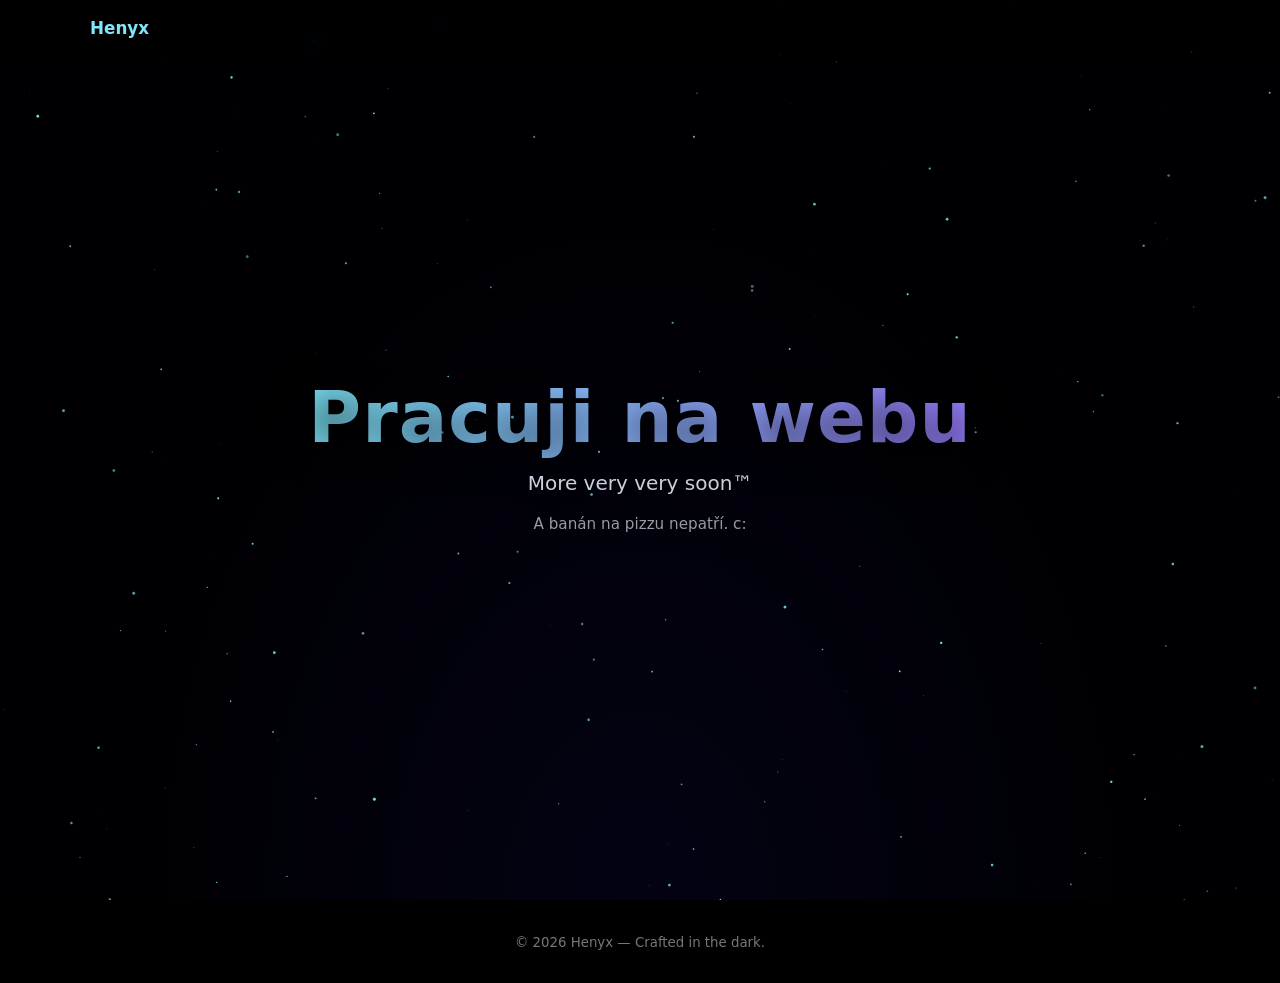
<file: !index.html>
<!DOCTYPE html>
<html lang="cs">
<head>
    <meta charset="utf-8">
    <meta name="viewport" content="width=device-width, initial-scale=1">
    <title>Henyx a.k.a. Štěpán</title>
    <link rel="stylesheet" href="style.css">
</head>
<body>
    <canvas id="starfield" aria-hidden="true"></canvas>

    <header class="site-header">
        <nav class="nav">
            <a class="logo" href="#">Henyx</a>
        </nav>
    </header>

    <main class="content coming-soon">
        <section class="hero">
            <h1 class="name">Pracuji na webu</h1>
            <p class="tag">More <span class="very">very</span> <span class="very">very</span> soon<span class="tm">™</span></p>

            <div class="progress" role="progressbar" aria-valuemin="0" aria-valuemax="100" aria-valuenow="45">
                <div class="bar" style="width:45%"></div>
            </div>

            <p class="note">A banán na pizzu nepatří. c:</p>
        </section>
    </main>

    <footer class="site-footer">
        <small>© <span id="year"></span> Henyx — Crafted in the dark.</small>
    </footer>

    <script src="script.js" defer></script>
</body>

</html>
</file>
<file: style.css>
:root {
  color-scheme: dark;
  --accent: #7ee8fa; /* cyan-ish */
  --accent-2: #9a7eff; /* violet */
  --bg-1: #02040a;
  --bg-2: #050417;
  --glass: rgba(255, 255, 255, 0.04);
}

* {
  box-sizing: border-box;
}
html {
  scroll-behavior: smooth;
  color-scheme: dark;
}
html,
body {
  height: 100%;
  margin: 0;
  font-family:
    Inter,
    system-ui,
    -apple-system,
    "Segoe UI",
    Roboto,
    "Helvetica Neue",
    Arial;
}
body {
  background: radial-gradient(ellipse at bottom, var(--bg-2) 0%, #000 60%);
  color: #e6eef8;
  overflow-x: hidden;
  color-scheme: dark;
}

/* canvas starfield sits behind content */
#starfield {
  position: fixed;
  inset: 0;
  z-index: 0;
  display: block;
  width: 100%;
  height: 100%;
}

.nuclear-easter-egg {
  position: fixed;
  inset: 0;
  z-index: 9999;
  pointer-events: none;
  display: grid;
  place-items: end center;
  opacity: 0;
}
.nuclear-easter-egg.is-active {
  animation: nuclear-overlay-fade 4.4s ease-out forwards;
}

/* Container to center the animation */
.nuke-container {
  position: absolute;
  inset: 0;
  width: 100vw;
  height: 100vh;
  background: rgba(26, 26, 26, 0.12);
  overflow: hidden;
  display: flex;
  justify-content: center;
  align-items: flex-end;
}

/* 1. Initial blinding flash */
.flash {
  position: absolute;
  top: 0;
  left: 0;
  right: 0;
  bottom: 0;
  background: radial-gradient(circle at center, rgba(255, 255, 255, 1), rgba(255, 214, 140, 0.95) 34%, rgba(255, 138, 52, 0.62) 58%, rgba(255, 88, 34, 0.22) 78%);
  opacity: 0;
}
.nuclear-easter-egg.is-active .flash {
  animation: flash-anim 2s ease-out;
}

/* 2. Expanding shockwave ring */
.shockwave {
  position: absolute;
  left: 50%;
  top: 50%;
  width: 50px;
  height: 20px;
  background: rgba(255, 150, 36, 1);
  box-shadow: 0 0 52px rgba(255, 150, 36, 0.96);
  border-radius: 50%;
  transform: translate(-50%, -50%) scale(0);
  opacity: 0;
}
.nuclear-easter-egg.is-active .shockwave {
  animation: shockwave-anim 3s ease-out forwards;
}

/* 3. Rising mushroom cloud */
.mushroom-cloud {
  position: absolute;
  left: 50%;
  top: 50%;
  width: 100px;
  height: 100px;
  background: radial-gradient(circle, #fff4d8 0%, #ffb74d 26%, #ff5f1f 62%, rgba(75, 0, 0, 0) 100%);
  box-shadow: 0 0 110px rgba(255, 155, 58, 0.9);
  border-radius: 50%;
  transform: translate(-50%, -50%);
  opacity: 0;
}
.nuclear-easter-egg.is-active .mushroom-cloud {
  animation: mushroom-anim 4s ease-out forwards;
  animation-delay: 0.2s;
}

.nuke-label {
  position: absolute;
  left: 50%;
  bottom: 20px;
  transform: translateX(-50%);
  font-size: 0.72rem;
  font-weight: 700;
  color: rgba(255, 232, 214, 0.86);
  padding: 6px 12px;
  border-radius: 999px;
  background: rgba(2, 4, 10, 0.64);
  border: 1px solid rgba(255, 255, 255, 0.14);
  letter-spacing: 0.14em;
  text-transform: uppercase;
}
body.nuclear-easter-egg--active #starfield,
body.nuclear-easter-egg--active .content,
body.nuclear-easter-egg--active .site-header,
body.nuclear-easter-egg--active .site-footer {
  filter: saturate(0.76) contrast(1.16);
}

@keyframes flash-anim {
  0% {
    opacity: 0;
  }
  10% {
    opacity: 1;
  }
  100% {
    opacity: 0;
  }
}

@keyframes shockwave-anim {
  0% {
    opacity: 1;
    transform: translate(-50%, -50%) scale(0);
  }
  100% {
    opacity: 0;
    transform: translate(-50%, -50%) scale(20);
  }
}

@keyframes mushroom-anim {
  0% {
    transform: translate(-50%, -50%) translateY(0) scale(0.5);
    opacity: 1;
  }
  30% {
    transform: translate(-50%, -50%) translateY(-34px) scale(1.5);
    opacity: 1;
  }
  100% {
    transform: translate(-50%, -50%) translateY(-110px) scale(3);
    opacity: 0;
  }
}

@keyframes nuclear-overlay-fade {
  0% {
    opacity: 0;
  }
  6% {
    opacity: 1;
  }
  82% {
    opacity: 1;
  }
  100% {
    opacity: 0;
  }
}

/* ── Header & Nav ── */
.site-header {
  position: fixed;
  top: 0;
  left: 0;
  right: 0;
  z-index: 3;
  padding: 18px 28px;
  background: linear-gradient(180deg, rgba(0, 0, 0, 0.35), transparent);
  backdrop-filter: blur(8px);
}
.nav {
  max-width: 1100px;
  margin: 0 auto;
  display: flex;
  align-items: center;
  justify-content: space-between;
}
.logo {
  color: var(--accent);
  text-decoration: none;
  font-weight: 700;
  font-size: 1.05rem;
  flex-shrink: 0;
}
.nav-links {
  display: flex;
  align-items: center;
  gap: 4px;
}
.nav-links a {
  color: rgba(230, 238, 248, 0.75);
  text-decoration: none;
  padding: 4px 12px;
  border-radius: 6px;
  font-size: 0.9rem;
  transition:
    color 0.2s,
    background 0.2s;
}
.nav-links a:hover {
  color: var(--accent);
  background: rgba(126, 232, 250, 0.08);
}
.nav-links a.active {
  color: var(--accent);
}

/* hamburger */
.nav-toggle {
  display: none;
  flex-direction: column;
  justify-content: space-between;
  width: 26px;
  height: 18px;
  background: none;
  border: none;
  cursor: pointer;
  padding: 0;
  z-index: 10;
}
.nav-toggle span {
  display: block;
  height: 2px;
  background: var(--accent);
  border-radius: 2px;
  transition:
    transform 0.3s,
    opacity 0.3s;
}
.nav-toggle.open span:nth-child(1) {
  transform: translateY(8px) rotate(45deg);
}
.nav-toggle.open span:nth-child(2) {
  opacity: 0;
}
.nav-toggle.open span:nth-child(3) {
  transform: translateY(-8px) rotate(-45deg);
}

/* ── Main layout ── */
.content {
  position: relative;
  z-index: 2;
  max-width: 1100px;
  margin: 0 auto;
  padding: 0 20px;
}

/* ── Sections ── */
.section {
  padding: 100px 0 60px;
}
.section-title {
  font-size: 2rem;
  font-weight: 700;
  margin: 0 0 8px;
  color: transparent;
  background: linear-gradient(90deg, var(--accent), var(--accent-2));
  -webkit-background-clip: text;
  background-clip: text;
  display: inline-block;
}
.section-title--offset {
  margin-left: 10px;
}
.section-sub {
  color: rgba(230, 238, 248, 0.65);
  font-size: 0.92rem;
  margin: 0 0 32px;
}

/* ── Hero ── */
.hero {
  min-height: 100vh;
  display: flex;
  flex-direction: column;
  align-items: center;
  justify-content: center;
  text-align: center;
  padding: 100px 20px 60px;
}
.hero-eyebrow {
  margin: 0 0 6px;
  font-size: 1rem;
  color: rgba(230, 238, 248, 0.6);
  letter-spacing: 0.12em;
  text-transform: uppercase;
}
.name {
  font-size: clamp(2.4rem, 6vw, 4.5rem);
  margin: 0 0 12px;
  letter-spacing: 1px;
  text-shadow: 0 8px 40px rgba(0, 0, 0, 0.85);
  color: transparent;
  background: linear-gradient(90deg, var(--accent), var(--accent-2));
  -webkit-background-clip: text;
  background-clip: text;
}
.tag {
  margin: 0 0 20px;
  color: rgba(230, 238, 248, 0.88);
  font-size: 1.25rem;
}
.note {
  margin: 0 0 32px;
  color: rgba(230, 238, 248, 0.65);
  max-width: 580px;
  font-size: 0.95rem;
}

.typewriter::after {
  content: "|";
  animation: blink 0.7s infinite;
}
@keyframes blink {
  0%,
  100% {
    opacity: 1;
  }
  50% {
    opacity: 0;
  }
}

.hero-cta {
  display: flex;
  gap: 14px;
  flex-wrap: wrap;
  justify-content: center;
  margin-bottom: 60px;
}
.btn {
  display: inline-block;
  padding: 11px 28px;
  border-radius: 8px;
  font-size: 0.95rem;
  font-weight: 600;
  text-decoration: none;
  transition:
    transform 0.15s,
    box-shadow 0.15s;
}
.btn--primary {
  background: linear-gradient(90deg, var(--accent), var(--accent-2));
  color: #02040a;
}
.btn--primary:hover {
  transform: translateY(-2px);
  box-shadow: 0 8px 28px rgba(126, 232, 250, 0.3);
}
.btn--ghost {
  border: 1px solid rgba(126, 232, 250, 0.35);
  color: var(--accent);
}
.btn--ghost:hover {
  background: rgba(126, 232, 250, 0.08);
  transform: translateY(-2px);
}

.scroll-hint {
  color: rgba(230, 238, 248, 0.35);
  font-size: 1.4rem;
  animation: bounce 2s infinite;
}

.section-quote {
  position: relative;
  max-width: 900px;
  margin: 30px auto 6px;
  padding: 28px 36px;
  background: linear-gradient(180deg, rgba(126,232,250,0.02), rgba(154,126,255,0.01));
  color: rgba(230, 238, 248, 0.88);
  font-style: italic;
  font-size: 1.18rem;
  border-radius: 12px;
  box-shadow: 0 18px 40px rgba(2,4,10,0.6);
  text-align: center;
  overflow: visible;
}

.section-quote::before,
.section-quote::after {
  position: absolute;
  font-family: serif;
  font-weight: 700;
  color: rgba(230, 238, 248, 0.06);
}
.section-quote::before {
  content: "“";
  left: 14px;
  top: -6px;
  font-size: 5.2rem;
  line-height: 0.8;
}
.section-quote::after {
  content: "”";
  right: 14px;
  bottom: -10px;
  font-size: 5.2rem;
  line-height: 0.8;
}

.section-quote .quote-text {
  margin: 0;
  color: rgba(230,238,248,0.92);
  font-size: 1.28rem;
  font-style: italic;
  line-height: 1.4;
}

.section-quote .quote-signature {
  display: block;
  margin-top: 10px;
  font-size: 0.95rem;
  color: var(--accent);
  font-weight: 700;
  opacity: 0.95;
  letter-spacing: 0.02em;
}

.favorite-quotes__featured {
  margin: 0;
  align-self: stretch;
}

.favorite-quotes .section-quote {
  min-height: 220px;
  display: flex;
  flex-direction: column;
  justify-content: center;
}

.favorite-quotes .section-quote.is-updating {
  will-change: transform, opacity;
}

@media (prefers-reduced-motion: reduce) {
  .favorite-quotes .section-quote {
    transition: none !important;
    animation: none !important;
  }
}

@media (max-width: 640px) {
  .section-quote {
    margin: 20px 12px;
    padding: 18px 16px;
    font-size: 1rem;
    border-radius: 10px;
  }
  .section-quote::before,
  .section-quote::after {
    font-size: 3.2rem;
  }
  .section-quote .quote-text {
    font-size: 1.05rem;
  }
}
@keyframes bounce {
  0%,
  100% {
    transform: translateY(0);
  }
  50% {
    transform: translateY(8px);
  }
}

/* ── About ── */
.about-grid {
  display: grid;
  grid-template-columns: 180px 1fr;
  gap: 28px;
  align-items: start;
}
.about-avatar {
  width: 160px;
  height: 160px;
  border-radius: 50%;
  display: block;
  object-fit: cover;
  border: 2px solid rgba(126, 232, 250, 0.2);
  box-shadow: 0 18px 40px rgba(0, 0, 0, 0.28);
  background: var(--glass);
}
.about-text {
  padding: 22px 26px;
}
.about-text p {
  margin: 0 0 10px;
  color: rgba(230, 238, 248, 0.82);
  line-height: 1.7;
}
.about-facts {
  list-style: none;
  padding: 0;
  margin: 14px 0 0;
  display: flex;
  flex-wrap: wrap;
  gap: 10px;
}
.about-facts li {
  background: rgba(126, 232, 250, 0.07);
  border: 1px solid rgba(126, 232, 250, 0.14);
  border-radius: 999px;
  padding: 4px 14px;
  font-size: 0.82rem;
  color: rgba(230, 238, 248, 0.8);
}

/* ── Skills ── */
.skills-grid {
  display: grid;
  grid-template-columns: repeat(auto-fill, minmax(230px, 1fr));
  gap: 16px;
}
.skill-card {
  background: linear-gradient(
    180deg,
    rgba(255, 255, 255, 0.04),
    rgba(0, 0, 0, 0.2)
  );
  border: 1px solid rgba(126, 232, 250, 0.12);
  border-radius: 12px;
  padding: 18px 20px;
  display: flex;
  flex-direction: column;
  gap: 8px;
  transition:
    border-color 0.2s,
    box-shadow 0.2s;
}
.skill-card:hover {
  border-color: rgba(126, 232, 250, 0.3);
  box-shadow: 0 0 20px rgba(126, 232, 250, 0.08);
}
.skill-card--placeholder {
  opacity: 0.55;
  border-style: dashed;
}
.skill-icon {
  font-size: 1.4rem;
}
.skill-name {
  font-size: 0.88rem;
  font-weight: 600;
  color: rgba(230, 238, 248, 0.9);
}
.skill-bar {
  height: 6px;
  background: rgba(255, 255, 255, 0.06);
  border-radius: 999px;
  overflow: hidden;
}
.skill-fill {
  height: 100%;
  width: var(--pct);
  background: linear-gradient(90deg, var(--accent), var(--accent-2));
  border-radius: 999px;
  transition: width 1.2s cubic-bezier(0.2, 0.9, 0.2, 1);
}

/* ── Projects ── */
.projects-grid {
  display: grid;
  grid-template-columns: repeat(auto-fill, minmax(260px, 1fr));
  gap: 20px;
}
.project-card {
  background: linear-gradient(
    180deg,
    rgba(255, 255, 255, 0.05),
    rgba(0, 0, 0, 0.22)
  );
  border: 1px solid rgba(154, 126, 255, 0.18);
  border-radius: 14px;
  padding: 22px;
  display: flex;
  flex-direction: column;
  gap: 10px;
  transition:
    transform 0.2s,
    box-shadow 0.2s;
}
.project-card:hover {
  transform: translateY(-4px);
  box-shadow: 0 12px 40px rgba(154, 126, 255, 0.15);
}
.project-card__header {
  display: flex;
  align-items: center;
  justify-content: space-between;
}
.project-icon {
  font-size: 1.6rem;
}
.project-tags {
  display: flex;
  gap: 6px;
  flex-wrap: wrap;
}
.tag-chip {
  background: rgba(126, 232, 250, 0.1);
  color: var(--accent);
  font-size: 0.7rem;
  font-weight: 700;
  padding: 2px 8px;
  border-radius: 999px;
  letter-spacing: 0.05em;
}
.project-title {
  font-size: 1.05rem;
  font-weight: 700;
  margin: 0;
  color: rgba(230, 238, 248, 0.95);
}
.project-desc {
  font-size: 0.85rem;
  color: rgba(230, 238, 248, 0.65);
  margin: 0;
  line-height: 1.6;
  flex: 1;
}
.project-link {
  color: var(--accent);
  font-size: 0.85rem;
  font-weight: 600;
  text-decoration: none;
}
.project-link:hover {
  text-decoration: underline;
}

/* ── Media watchlist ── */
.media-grid {
  display: grid;
  grid-template-columns: repeat(auto-fill, minmax(240px, 1fr));
  gap: 20px;
}
.media-card {
  overflow: hidden;
  border-radius: 18px;
  border: 1px solid rgba(126, 232, 250, 0.14);
  background: linear-gradient(180deg, rgba(255, 255, 255, 0.05), rgba(0, 0, 0, 0.26));
  box-shadow: 0 16px 34px rgba(0, 0, 0, 0.2);
  transition:
    transform 0.2s,
    box-shadow 0.2s,
    border-color 0.2s;
}
.media-card:hover {
  transform: translateY(-4px);
  box-shadow: 0 20px 42px rgba(0, 0, 0, 0.28);
  border-color: rgba(126, 232, 250, 0.28);
}
.media-card__poster {
  position: relative;
  min-height: 180px;
  padding: 16px;
  display: flex;
  flex-direction: column;
  align-items: flex-start;
  justify-content: space-between;
  background:
    radial-gradient(circle at 18% 20%, var(--media-glow), transparent 40%),
    linear-gradient(145deg, var(--media-a), var(--media-b));
  isolation: isolate;
}
.media-card__poster::before {
  content: "";
  position: absolute;
  inset: 16px;
  border: 1px solid rgba(255, 255, 255, 0.16);
  border-radius: 14px;
  z-index: 0;
}
.media-card__poster::after {
  content: "";
  position: absolute;
  right: -24px;
  bottom: -26px;
  width: 124px;
  height: 124px;
  border-radius: 50%;
  border: 1px solid rgba(255, 255, 255, 0.18);
  opacity: 0.35;
}
.media-card__badge {
  position: relative;
  z-index: 1;
  display: inline-flex;
  align-items: center;
  gap: 6px;
  font-size: 0.68rem;
  text-transform: uppercase;
  letter-spacing: 0.14em;
  font-weight: 700;
  padding: 6px 10px;
  border-radius: 999px;
  background: rgba(2, 4, 10, 0.42);
  color: rgba(255, 255, 255, 0.86);
  backdrop-filter: blur(8px);
}
.media-card__thumb {
  position: relative;
  z-index: 1;
  width: 100%;
  aspect-ratio: 16 / 9;
  object-fit: cover;
  display: block;
  margin-top: auto;
  border-radius: 10px;
}
.media-card__symbol {
  position: absolute;
  right: 18px;
  bottom: 18px;
  z-index: 1;
  font-size: 4rem;
  font-weight: 700;
  line-height: 1;
  color: rgba(255, 255, 255, 0.24);
  text-shadow: 0 0 24px rgba(255, 255, 255, 0.08);
}
.media-card__body {
  padding: 18px 18px 20px;
}
.media-card__title {
  margin: 0 0 8px;
  font-size: 1.03rem;
  font-weight: 700;
  color: rgba(230, 238, 248, 0.96);
}
.media-card__desc {
  margin: 0;
  color: rgba(230, 238, 248, 0.68);
  line-height: 1.65;
  font-size: 0.86rem;
}
.media-card--film {
  border-color: rgba(248, 178, 96, 0.18);
}
.media-card--series {
  border-color: rgba(126, 232, 250, 0.18);
}

/* ── Gadgets ── */
.gadgets-grid {
  display: grid;
  grid-template-columns: repeat(auto-fill, minmax(320px, 1fr));
  gap: 22px;
}
.gadget-card {
  background: linear-gradient(
    180deg,
    rgba(255, 255, 255, 0.04),
    rgba(0, 0, 0, 0.25)
  );
  border: 1px solid rgba(126, 232, 250, 0.14);
  border-radius: 16px;
  padding: 18px;
  backdrop-filter: blur(6px);
  display: flex;
  flex-direction: column;
  gap: 12px;
}
.gadget-card--wide {
  grid-column: 1 / -1;
}
.gadget-card--placeholder-widget {
  border-style: dashed;
  opacity: 0.75;
}
.gadget-card__label {
  font-size: 0.72rem;
  font-weight: 700;
  text-transform: uppercase;
  letter-spacing: 0.12em;
  color: rgba(230, 238, 248, 0.6);
  display: flex;
  align-items: center;
  gap: 6px;
}
.gadget-card__error-msg {
  display: none;
  font-size: 0.8rem;
  color: rgba(255, 120, 120, 0.8);
}
.gadget-card--error .gadget-card__error-msg {
  display: block;
}
.gadget-card--error .github-stats-img {
  display: none;
}

/* GitHub stats imgs */
.github-stats-img {
  display: block;
  width: 100%;
  max-width: none;
  height: auto;
  border-radius: 10px;
}

/* Currently learning */
.learning-list {
  list-style: none;
  padding: 0;
  margin: 0;
  display: flex;
  flex-direction: column;
  gap: 10px;
}
.learning-list li {
  display: flex;
  align-items: center;
  gap: 8px;
  font-size: 0.85rem;
  color: rgba(230, 238, 248, 0.78);
}
.learning-dot {
  width: 8px;
  height: 8px;
  border-radius: 50%;
  background: var(--c);
  flex-shrink: 0;
}
.learning-progress {
  margin-left: auto;
  font-family: monospace;
  font-size: 0.8rem;
  color: rgba(230, 238, 248, 0.45);
}

/* Discord */
.gadget-card--discord iframe {
  width: 100%;
  height: 420px;
  border: 0;
  border-radius: 12px;
}

/* Discord presence */
.discord-presence__head {
  display: flex;
  align-items: center;
  gap: 12px;
}
.discord-presence__avatar {
  width: 56px;
  height: 56px;
  border-radius: 50%;
  border: 2px solid rgba(126, 232, 250, 0.25);
  background: rgba(255, 255, 255, 0.05);
  object-fit: cover;
}
.discord-presence__name {
  margin: 0;
  font-weight: 700;
  color: rgba(230, 238, 248, 0.95);
}
.discord-presence__username {
  margin: 2px 0 0;
  font-size: 0.82rem;
  color: rgba(230, 238, 248, 0.58);
}
.discord-presence__status-row {
  display: flex;
  align-items: center;
  gap: 8px;
}
.discord-presence__status-dot {
  width: 10px;
  height: 10px;
  border-radius: 50%;
  background: rgba(230, 238, 248, 0.35);
  box-shadow: 0 0 0 4px rgba(255, 255, 255, 0.04);
}
.discord-presence__status-dot.is-online {
  background: #3ba55d;
}
.discord-presence__status-dot.is-idle {
  background: #faa61a;
}
.discord-presence__status-dot.is-dnd {
  background: #ed4245;
}
.discord-presence__status-dot.is-offline {
  background: #747f8d;
}
.discord-presence__status {
  margin: 0;
  font-size: 0.84rem;
  color: rgba(230, 238, 248, 0.82);
}
.discord-presence__activity {
  margin: 0;
  padding: 10px 12px;
  border-radius: 10px;
  border: 1px solid rgba(126, 232, 250, 0.18);
  background: rgba(126, 232, 250, 0.06);
  color: rgba(230, 238, 248, 0.82);
  font-size: 0.84rem;
  line-height: 1.5;
  white-space: pre-line;
  overflow-wrap: anywhere;
}
.discord-presence__error {
  margin: 0;
  color: rgba(255, 120, 120, 0.9);
  font-size: 0.8rem;
}

/* Spotify */
.spotify-placeholder {
  display: flex;
  align-items: center;
  gap: 14px;
  padding: 12px;
  background: rgba(30, 215, 96, 0.05);
  border: 1px solid rgba(30, 215, 96, 0.2);
  border-radius: 12px;
}
.spotify-album-art {
  width: 52px;
  height: 52px;
  border-radius: 8px;
  background: rgba(255, 255, 255, 0.06);
  display: flex;
  align-items: center;
  justify-content: center;
  font-size: 1.5rem;
  flex-shrink: 0;
}
.spotify-info {
  flex: 1;
  display: flex;
  flex-direction: column;
  gap: 4px;
}
.spotify-track {
  font-weight: 600;
  font-size: 0.88rem;
  margin: 0;
}
.spotify-artist {
  font-size: 0.78rem;
  color: rgba(230, 238, 248, 0.55);
  margin: 0;
}
.spotify-bar {
  height: 4px;
  background: rgba(255, 255, 255, 0.08);
  border-radius: 999px;
  overflow: hidden;
}
.spotify-bar__fill {
  height: 100%;
  width: 35%;
  background: #1ed760;
  border-radius: 999px;
}
.gadget-hint {
  font-size: 0.75rem;
  color: rgba(230, 238, 248, 0.45);
  margin: 0;
  line-height: 1.6;
}
.gadget-hint a {
  color: var(--accent-2);
}

/* ── Contact ── */
.contact-links {
  display: flex;
  gap: 16px;
  flex-wrap: wrap;
}
.contact-card {
  display: flex;
  flex-direction: column;
  align-items: center;
  gap: 8px;
  padding: 22px 28px;
  background: linear-gradient(180deg, rgba(255, 255, 255, 0.04), transparent);
  border: 1px solid rgba(126, 232, 250, 0.14);
  border-radius: 14px;
  text-decoration: none;
  color: rgba(230, 238, 248, 0.85);
  transition:
    border-color 0.2s,
    transform 0.2s,
    box-shadow 0.2s;
  min-width: 100px;
}
.contact-card:hover {
  border-color: var(--accent);
  transform: translateY(-3px);
  box-shadow: 0 8px 28px rgba(126, 232, 250, 0.1);
}
.contact-card--placeholder {
  border-style: dashed;
  opacity: 0.6;
}
.contact-card__icon {
  font-size: 1.8rem;
}
.contact-card__label {
  font-size: 0.8rem;
  font-weight: 600;
  letter-spacing: 0.04em;
}

/* ── Placeholder styling ── */
.placeholder-note {
  color: rgba(126, 232, 250, 0.55) !important;
  font-style: italic;
  font-size: 0.82rem;
}
code {
  background: rgba(255, 255, 255, 0.07);
  padding: 1px 5px;
  border-radius: 4px;
  font-size: 0.85em;
}

/* ── Panel (shared glass card) ── */
.panel {
  background: linear-gradient(180deg, rgba(255, 255, 255, 0.03), transparent);
  padding: 28px;
  border-radius: 12px;
  margin: 0;
  box-shadow: 0 8px 30px rgba(0, 0, 0, 0.5);
  border: 1px solid rgba(255, 255, 255, 0.06);
}

/* ── Footer ── */
.site-footer {
  z-index: 2;
  position: relative;
  text-align: center;
  padding: 32px 8px;
  color: rgba(230, 238, 248, 0.5);
}

/* ── Animations ── */
.section {
  opacity: 0;
  transform: translateY(28px);
  transition:
    opacity 0.6s ease,
    transform 0.6s ease;
}
.section.visible {
  opacity: 1;
  transform: none;
}

/* ── Reduced motion ── */
@media (prefers-reduced-motion: reduce) {
  #starfield {
    opacity: 0.9;
  }
  html {
    scroll-behavior: auto;
  }
  .section {
    transition: none;
  }
  .btn {
    transition: none;
  }
  .site-header {
    backdrop-filter: none;
  }
}

/* ── Responsive ── */
@media (max-width: 768px) {
  .nav-toggle {
    display: flex;
  }
  .nav-links {
    display: none;
    flex-direction: column;
    gap: 0;
    position: fixed;
    top: 0;
    left: 0;
    right: 0;
    bottom: 0;
    background: rgba(2, 4, 10, 0.97);
    z-index: 9;
    align-items: center;
    justify-content: center;
  }
  .nav-links.open {
    display: flex;
  }
  .nav-links a {
    font-size: 1.4rem;
    padding: 16px 32px;
  }
  .about-grid {
    grid-template-columns: 1fr;
    justify-items: center;
  }
  .about-text {
    width: 100%;
  }
}
@media (max-width: 600px) {
  .name {
    font-size: 2.2rem;
  }
  .skills-grid {
    grid-template-columns: 1fr 1fr;
  }
  .projects-grid {
    grid-template-columns: 1fr;
  }
  .gadgets-grid {
    grid-template-columns: 1fr;
  }
  .gadget-card--wide {
    grid-column: auto;
  }
  .contact-links {
    justify-content: center;
  }
}

/* focused links */
a:focus {
  outline: 2px dashed rgba(158, 200, 255, 0.18);
  outline-offset: 3px;
}
</file>
